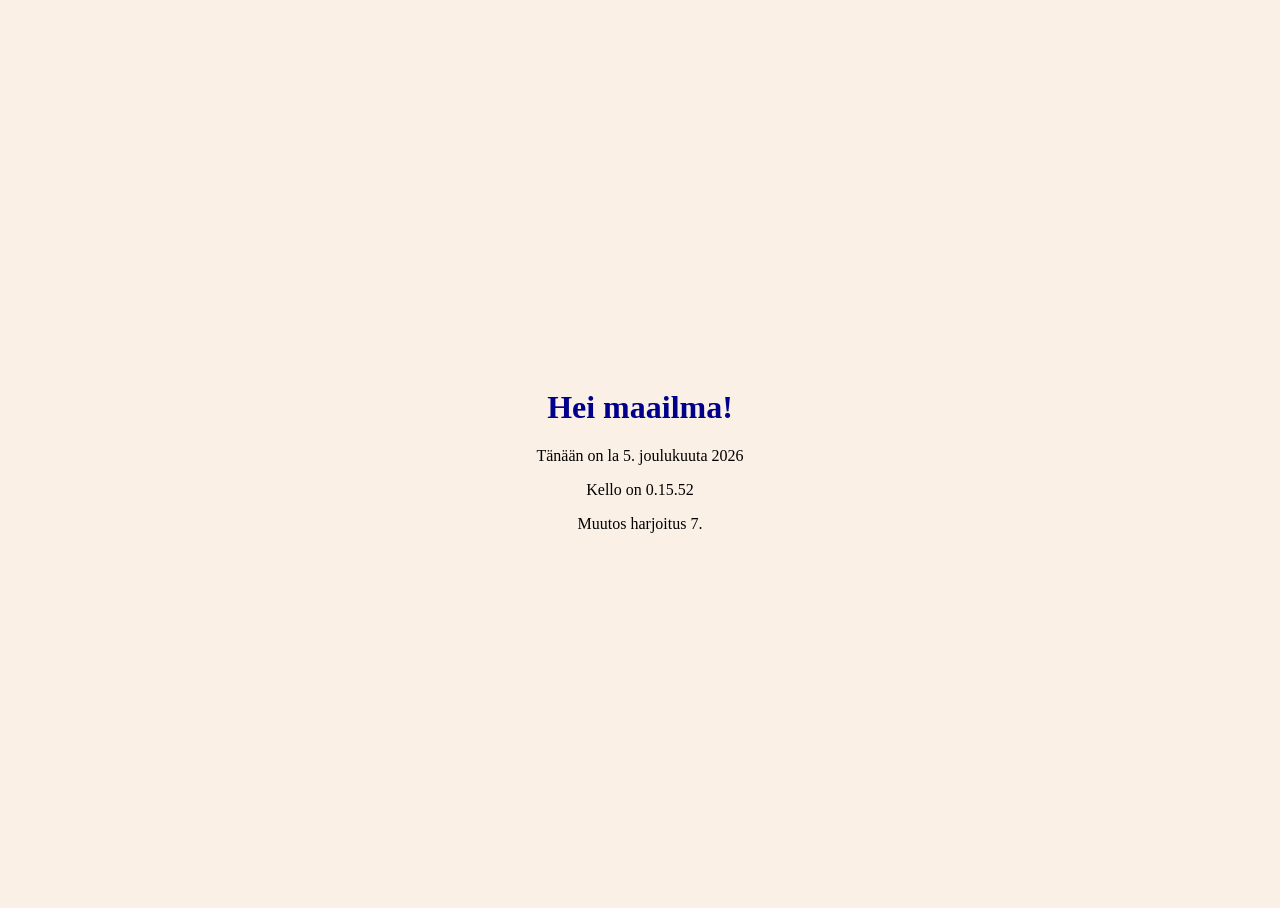
<file: index.html>
<!DOCTYPE html>
<html lang="en">

<head>
    <meta charset="UTF-8">
    <meta name="viewport" content="width=device-width, initial-scale=1.0">
    <title>Hello</title>
    <link rel="stylesheet" href="styles.css">
</head>

<body>
    <main>
        <h1>Hei maailma!</h1>
        <div id="datetime"></div>
        <p>Muutos harjoitus 7.</p>
    </main>

    <script src="scripts.js"></script>
</body>

</html>
</file>
<file: styles.css>
html {
  height: 100%;
}

body {
  background-color: linen;
  display: flex;
  flex-direction: column;
  justify-content: center;
  height: 100%;
}

main {
  text-align: center;
}

h1 {
  color: darkblue;
}
</file>
